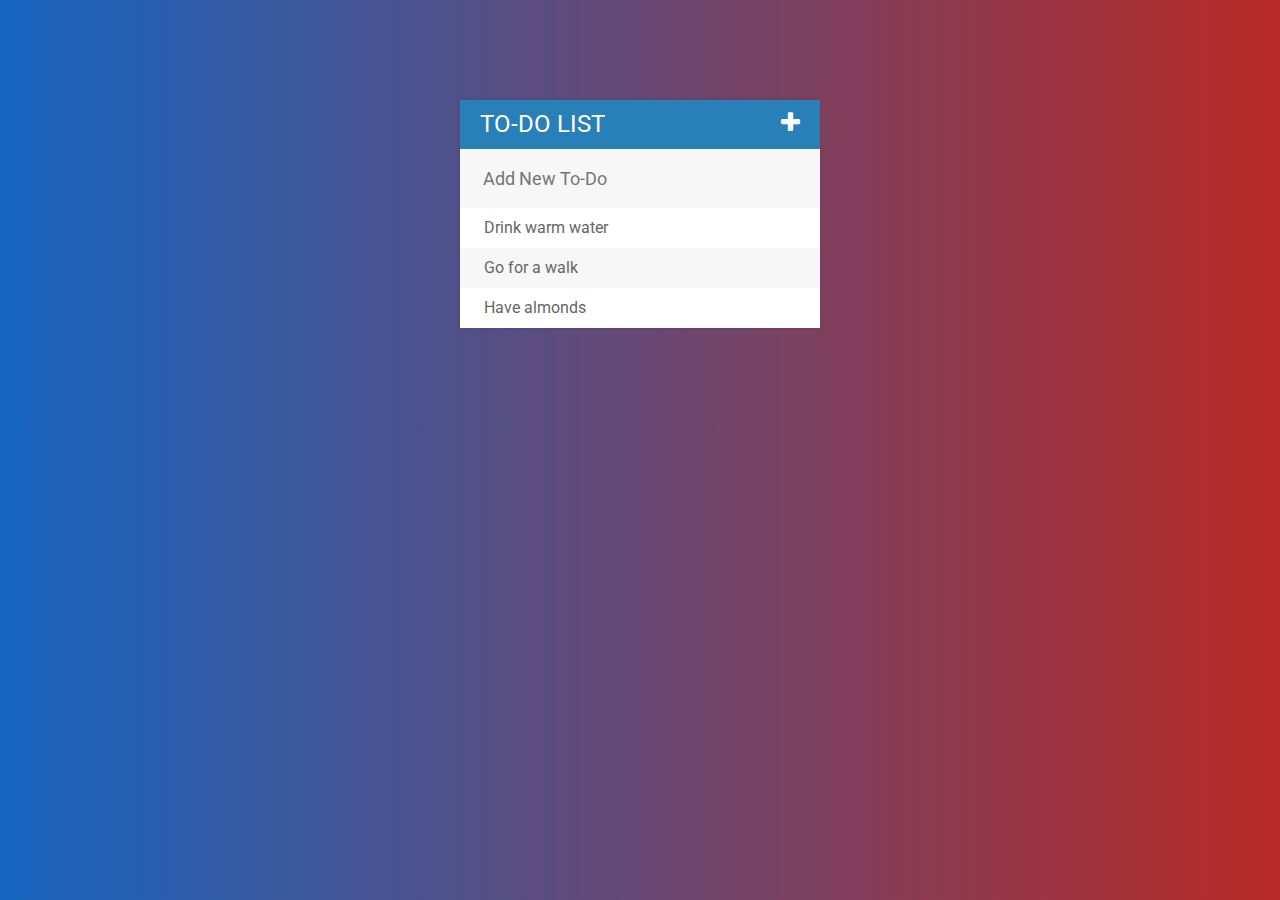
<file: index.html>
<!DOCTYPE html>
<html>
<head>	
	<link rel="stylesheet" href="https://stackpath.bootstrapcdn.com/bootstrap/4.5.0/css/bootstrap.min.css">
	<link href="https://stackpath.bootstrapcdn.com/font-awesome/4.7.0/css/font-awesome.min.css" rel="stylesheet">
	<link rel="stylesheet" type="text/css" href="todolist.css">
	 <link href="https://fonts.googleapis.com/css2?family=Roboto:wght@100;300;400;500;700&display=swap" rel="stylesheet"> 
	<title>To-Do List</title>
</head>
<body>
	<div id="container">
		<h1>To-Do List <i class="fa fa-plus"></i></h1>
		<input type="text" placeholder="Add New To-Do" >
		<ul>
			<li><span><i class="fa fa-trash"></i></span> Drink warm water</li>
			<li><span><i class="fa fa-trash"></i></span> Go for a walk</li>
			<li><span><i class="fa fa-trash"></i></span> Have almonds</li>
		</ul>
	</div>

<script src="https://code.jquery.com/jquery-3.6.0.min.js"></script>
<script  src="todolist.js"></script>
<script src="https://cdn.jsdelivr.net/npm/popper.js@1.16.0/dist/umd/popper.min.js"></script>
<script src="https://stackpath.bootstrapcdn.com/bootstrap/4.5.0/js/bootstrap.min.js"></script>
</body>
</html>
</file>
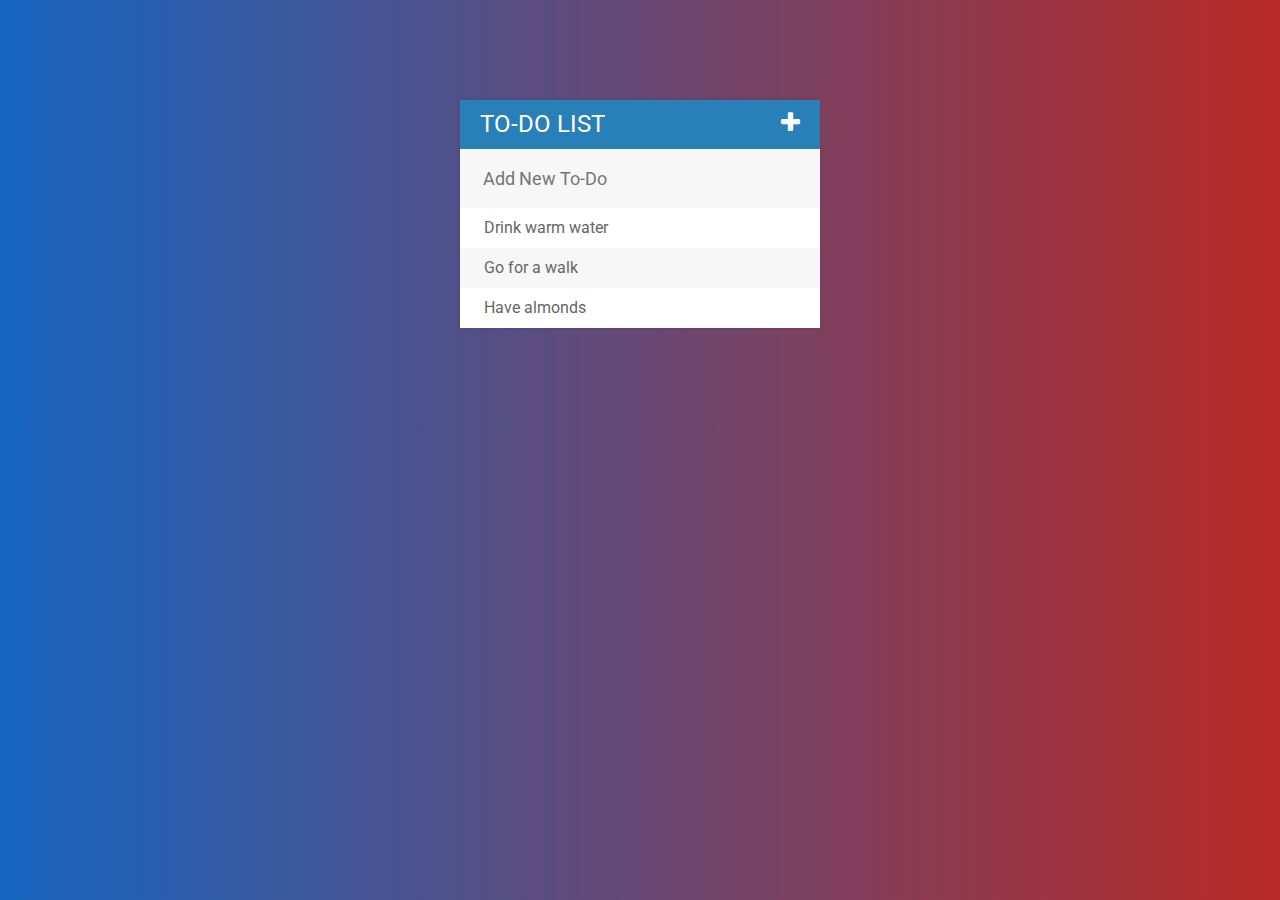
<file: TODOList.html>
<!DOCTYPE html>
<html>
<head>	
	<link rel="stylesheet" href="https://stackpath.bootstrapcdn.com/bootstrap/4.5.0/css/bootstrap.min.css">
	<link href="https://stackpath.bootstrapcdn.com/font-awesome/4.7.0/css/font-awesome.min.css" rel="stylesheet">
	<link rel="stylesheet" type="text/css" href="todolist.css">
	 <link href="https://fonts.googleapis.com/css2?family=Roboto:wght@100;300;400;500;700&display=swap" rel="stylesheet"> 
	<title>To-Do List</title>
</head>
<body>
	<div id="container">
		<h1>To-Do List <i class="fa fa-plus"></i></h1>
		<input type="text" placeholder="Add New To-Do" >
		<ul>
			<li><span><i class="fa fa-trash"></i></span> Drink warm water</li>
			<li><span><i class="fa fa-trash"></i></span> Go for a walk</li>
			<li><span><i class="fa fa-trash"></i></span> Have almonds</li>
		</ul>
	</div>

<script  src="https://code.jquery.com/jquery-3.5.1.min.js"></script>
<script  src="todolist.js"></script>
<script src="https://cdn.jsdelivr.net/npm/popper.js@1.16.0/dist/umd/popper.min.js"></script>
<script src="https://stackpath.bootstrapcdn.com/bootstrap/4.5.0/js/bootstrap.min.js"></script>
</body>
</html>
</file>
<file: todolist.css>
body{
	    font-family: 'Roboto', sans-serif;
	    background: #b92b27;  /* fallback for old browsers */
background: -webkit-linear-gradient(to right, #1565C0, #b92b27);  /* Chrome 10-25, Safari 5.1-6 */
background: linear-gradient(to right, #1565C0, #b92b27); /* W3C, IE 10+/ Edge, Firefox 16+, Chrome 26+, Opera 12+, Safari 7+ */
}
h1{
	background-color: #2980b9;
	color:white;
	margin:0;
	padding: 10px 20px;
	text-transform: uppercase;
	font-size: 24px;
	font-weight: normal;
}
ul{
	list-style: none;
	margin:0;
	padding:0;
}
li{
	background-color: white;
	height: 40px;
	line-height: 40px;
	color:#666;
}
li:nth-child(2n){
	background-color: #f7f7f7;
}
span{
	background-color: #e74c3c;
	height: 40px;
	margin-right:20px;
	text-align: center;
	color:white;
	width:0px;
	display:inline-block;
	transition: 0.2s linear;
	opacity: 0;
}
li:hover span{
	width:40px;
	opacity: 1.0;
}
input{
	font-size:18px;
	background-color: #f7f7f7;
	width:100%;
	padding:13px 13px 13px 20px;
	box-sizing: border-box;
	color: #2980b9;
	border: 3px solid rgba(0, 0, 0, 0);
}
input:focus{
	background-color: white;
	border: 3px solid #2980b9;
	outline: none;
}
#container{
	width: 360px;
	margin: 100px auto;
	background-color: #f7f7f7;
	box-shadow: 0 0 3px rgba(0, 0, 0, 0.1);
}
.completed{
	color:grey;
	text-decoration: line-through;
}
.fa-plus{
	float: right;
}
</file>
